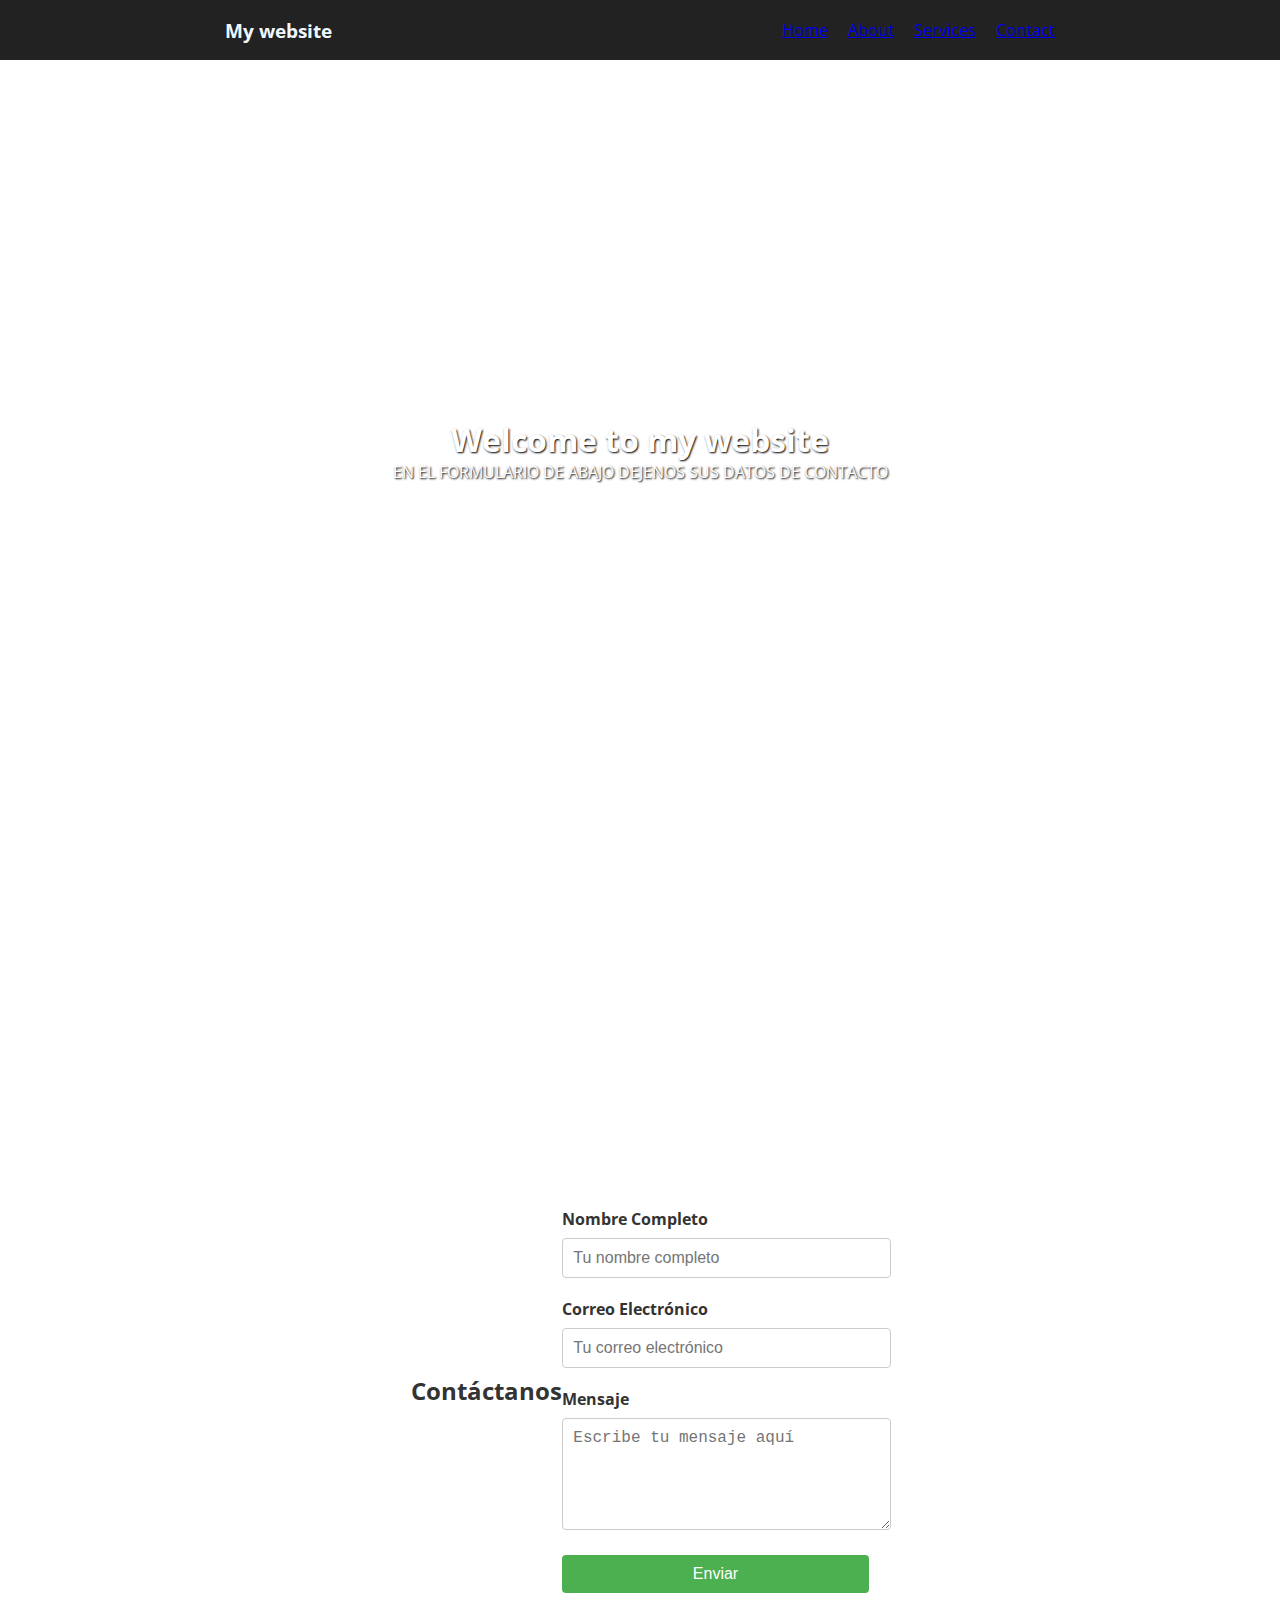
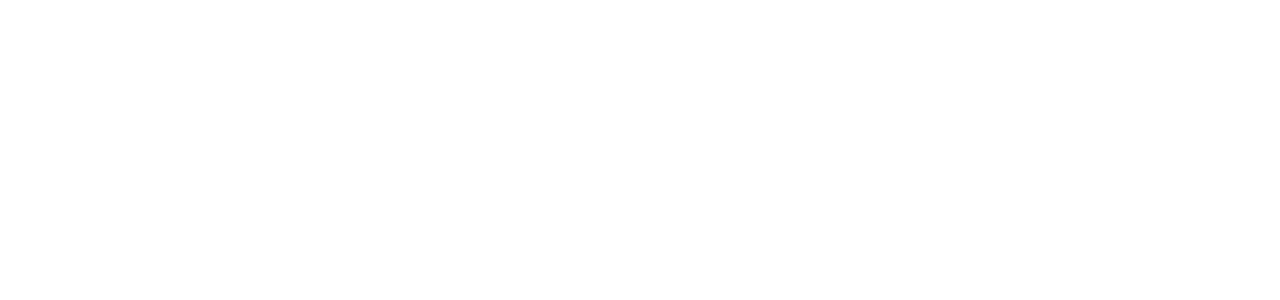
<file: My website/Contact/index.html>
<!DOCTYPE html>
<html lang="en">
<head>
    <meta charset="UTF-8">
    <meta name="viewport" content="width=device-width, initial-scale=1.0">
    <title>My website</title>
    <link rel="stylesheet" href="./style.css">
</head>
<body>
    <header>
        <h3>My website</h3>
        <nav>
            <ul>
                <li><a href="../Home/index.html">Home</a></li>
                <li><a href="../About/index.html">About</a></li>
                <li><a href="../Services/index.html">Services</a></li>
                <li><a href="../Contact/index.html">Contact</a></li>
            </ul>
        </nav>
    </header>
    <div class="principal">
        <div class="container">
            <div class="texto">
                <h1>Welcome to my website</h1>
                <p>EN EL FORMULARIO DE ABAJO DEJENOS  SUS DATOS DE CONTACTO</p>
            </div>
        </div>
    </div>

    <section>
        <div class="container">
            <h2>Contáctanos</h2>
            <form action="#" method="post" class="contact-form">
                <label for="name">Nombre Completo</label>
                <input type="text" id="name" name="name" required placeholder="Tu nombre completo">
    
                <label for="email">Correo Electrónico</label>
                <input type="email" id="email" name="email" required placeholder="Tu correo electrónico">
    
                <label for="message">Mensaje</label>
                <textarea id="message" name="message" rows="5" required placeholder="Escribe tu mensaje aquí"></textarea>
    
                <button type="submit">Enviar</button>
            </form>
        </div>
    </section>
</body>

</html>
</file>
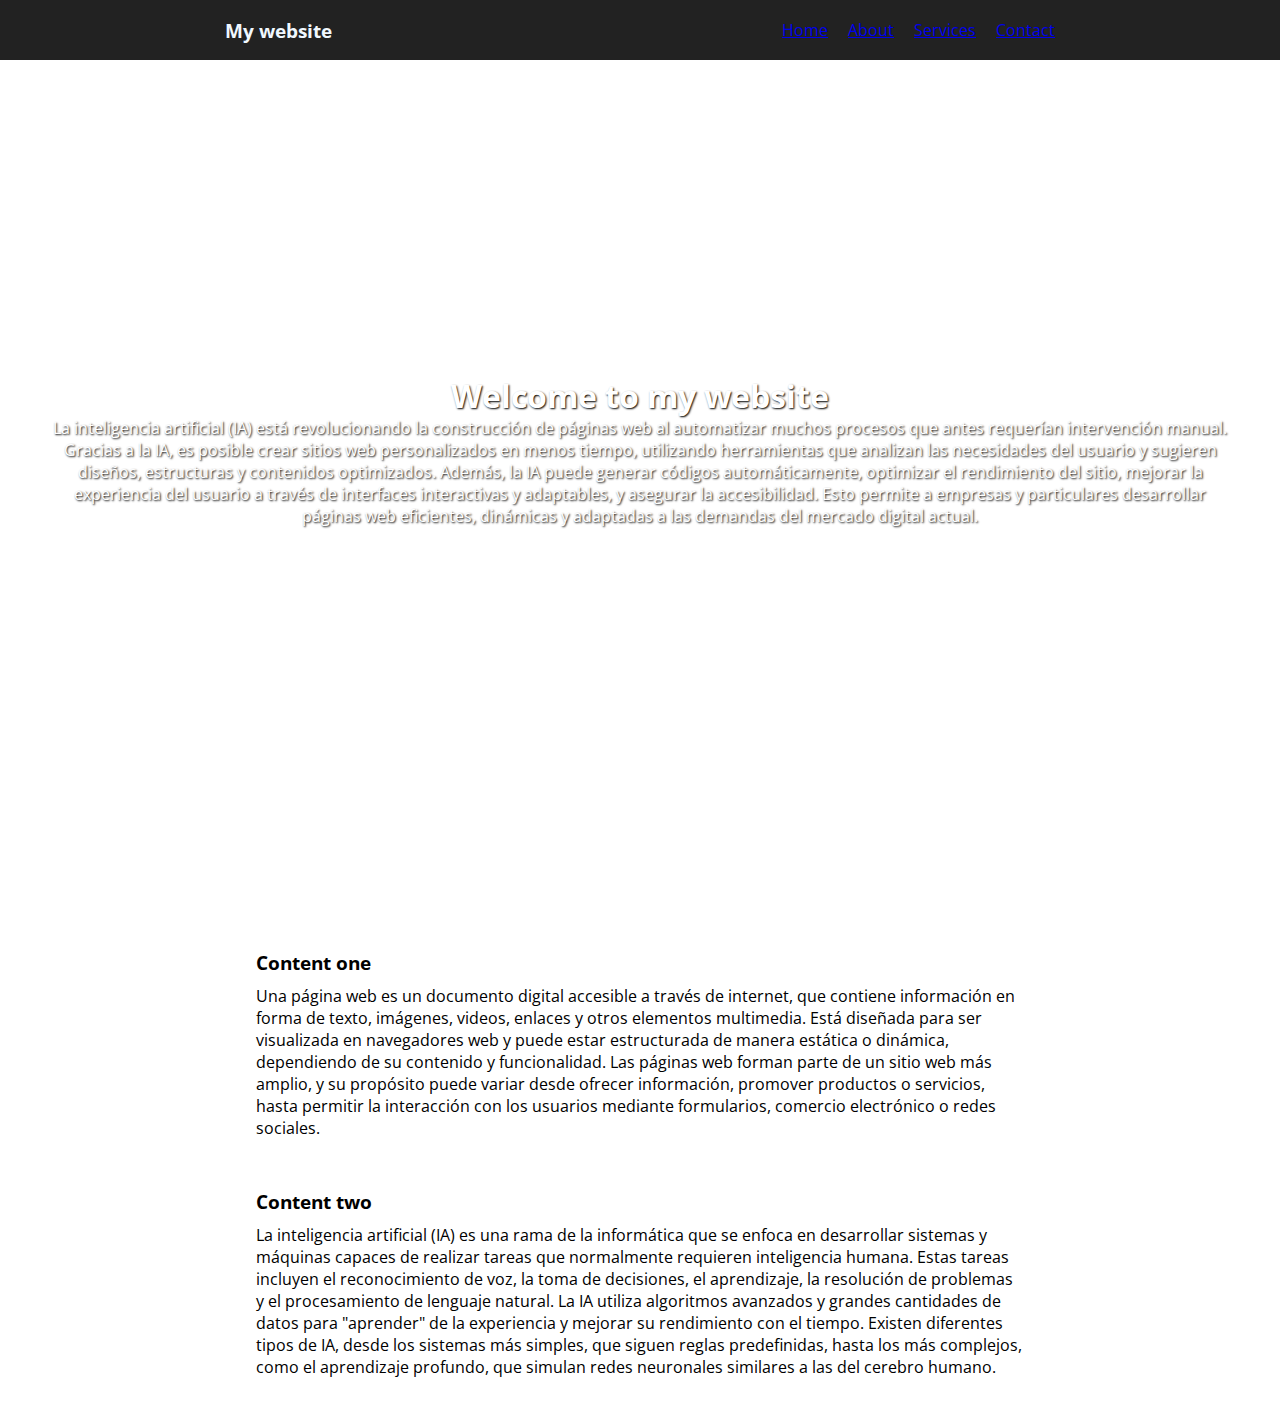
<file: My website/Home/index.html>
<!DOCTYPE html>
<html lang="en">
<head>
    <meta charset="UTF-8">
    <meta name="viewport" content="width=device-width, initial-scale=1.0">
    <title>My website</title>
    <link rel="stylesheet" href="./style.css">
</head>
<body>
    <header>
        <h3>My website</h3>
        <nav>
            <ul>
                <li><a href="../Home/index.html">Home</a></li>
                <li><a href="../About/index.html">About</a></li>
                <li><a href="../Services/index.html">Services</a></li>
                <li><a href="../Contact/index.html">Contact</a></li>
            </ul>
        </nav>
    </header>
    <div class="principal">
        <div class="container">
            <div class="texto">
                <h1>Welcome to my website</h1>
                <p>La inteligencia artificial (IA) está revolucionando la construcción de páginas web al automatizar muchos procesos que antes requerían intervención manual. Gracias a la IA, es posible crear sitios web personalizados en menos tiempo, utilizando herramientas que analizan las necesidades del usuario y sugieren diseños, estructuras y contenidos optimizados. Además, la IA puede generar códigos automáticamente, optimizar el rendimiento del sitio, mejorar la experiencia del usuario a través de interfaces interactivas y adaptables, y asegurar la accesibilidad. Esto permite a empresas y particulares desarrollar páginas web eficientes, dinámicas y adaptadas a las demandas del mercado digital actual.</p>
            </div>
        </div>
    </div>

    <section>
        <div class="paragraph1">
            <h3>Content one</h3>
            <p>Una página web es un documento digital accesible a través de internet, que contiene información en
                 forma de texto, imágenes, videos, enlaces y otros elementos multimedia. Está diseñada para ser visualizada en navegadores web y puede estar estructurada de manera estática o dinámica, dependiendo de su contenido y funcionalidad. Las páginas web forman parte de un sitio web más amplio, y su propósito puede variar desde ofrecer información, promover productos o servicios, hasta permitir la interacción con los usuarios mediante formularios, comercio electrónico o redes sociales.
            </p>
        </div>
        <div class="paragraph2">
            <h3>Content two</h3>
                <p>La inteligencia artificial (IA) es una rama de la informática que se enfoca en desarrollar sistemas y máquinas capaces de realizar tareas que normalmente requieren inteligencia humana. Estas tareas incluyen el reconocimiento de voz, la toma de decisiones, el aprendizaje, la resolución de problemas y el procesamiento de lenguaje natural. La IA utiliza algoritmos avanzados y grandes cantidades de datos para "aprender" de la experiencia y mejorar su rendimiento con el tiempo. Existen diferentes tipos de IA, desde los sistemas más simples, que siguen reglas predefinidas, hasta los más complejos, 
                    como el aprendizaje profundo, que simulan redes neuronales similares a las del cerebro humano.
                </p>
        </div>
        </div>
    </section>
</body>
</html>
</file>
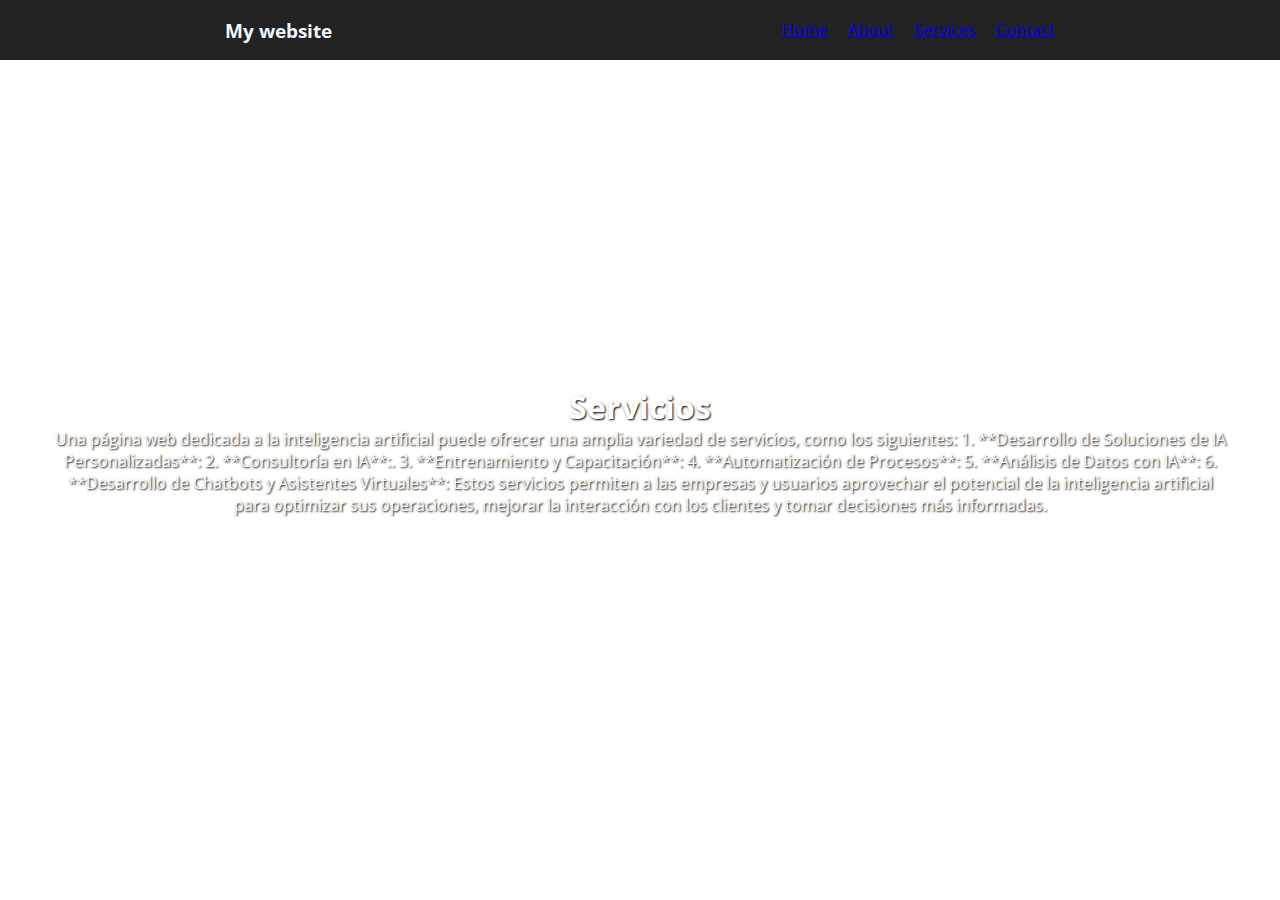
<file: My website/Services/index.html>
<!DOCTYPE html>
<html lang="en">
<head>
    <meta charset="UTF-8">
    <meta name="viewport" content="width=device-width, initial-scale=1.0">
    <title>My website</title>
    <link rel="stylesheet" href="./style.css">
</head>
<body>
    <header>
        <h3>My website</h3>
        <nav>
            <ul>
                <li><a href="../Home/index.html">Home</a></li>
                <li><a href="../About/index.html">About</a></li>
                <li><a href="../Services/index.html">Services</a></li>
                <li><a href="../Contact/index.html">Contact</a></li>
            </ul>
        </nav>
    </header>
    <div class="principal">
        <div class="container">
            <div class="texto">
                <h1>Servicios</h1>Una página web dedicada a la inteligencia artificial puede ofrecer una amplia variedad de servicios, como los siguientes:

                1. **Desarrollo de Soluciones de IA Personalizadas**: 
                
                2. **Consultoría en IA**:.
                
                3. **Entrenamiento y Capacitación**: 
                
                4. **Automatización de Procesos**:
                
                5. **Análisis de Datos con IA**: 
                
                6. **Desarrollo de Chatbots y Asistentes Virtuales**:
                
                
                
                Estos servicios permiten a las empresas y usuarios aprovechar el potencial de la inteligencia artificial para optimizar sus operaciones, mejorar la interacción con los clientes y tomar decisiones más informadas.
                <p></p>
            </div>
        </div>
    </div>

    
</body>
</html>
</file>
<file: My website/Contact/style.css>
@import url('https://fonts.googleapis.com/css2?family=Open+Sans:ital,wght@0,300..800;1,300..800&display=swap');

*{
    padding: 0;
    margin: 0;
}

body{
    background-color: white;
    font-family: system-ui, -apple-system, BlinkMacSystemFont, 'Segoe UI', Roboto, Oxygen, Ubuntu, Cantarell, 'Open Sans', 'Helvetica Neue', sans-serif;
    font-family: "Open Sans", sans-serif;
    font-optical-sizing: auto;
    font-style: normal;
    font-variation-settings:"wdth" 100;
}

header{
    background-color: #222222;
    color: aliceblue;
    display: flex;
    justify-content: space-around;
    height: 60px;
    align-items: center;
    position: fixed;
    width: 100vw;
}

li:nth-child(4){
    color: red;
}

ul{
    display: flex;
    gap: 20px;
    list-style: none;
}

h3{
    transition: 0.3s;
}

h3:hover{
    color: red;
    cursor: pointer;
}

li{
    cursor: pointer;
}

li:hover{
    color: red;
    text-shadow: 1px 1px 2px black;
}

.container{
    height: 100vh;
    background-image: url('https://etimg.etb2bimg.com/photo/100088163.cms');
    background-size: 100%;
    background-repeat: no-repeat;
    background-position: center;
    background-position-y: bottom;
    display: flex;
    justify-content: center;
    align-items: center;
}

.texto{
    text-align: center;
    color: white;
    text-shadow: 1px 1px 2px black;
    padding: 50px;
}

section{
    width: 60vw;
    display: flex;
    margin: auto;
    flex-direction: column;
    gap: 50px;
    padding: 50px;
}

section h3{
    padding-bottom: 10px;
}











h2 {
    text-align: center;
    margin-bottom: 20px;
    color: #333;
}

.contact-form label {
    margin-bottom: 8px;
    display: block;
    color: #333;
    font-weight: bold;
}

.contact-form input,
.contact-form textarea {
    width: 100%;
    padding: 10px;
    margin-bottom: 20px;
    border: 1px solid #ccc;
    border-radius: 4px;
    font-size: 16px;
}

.contact-form button {
    width: 100%;
    padding: 10px;
    background-color: #4CAF50;
    color: white;
    border: none;
    border-radius: 4px;
    font-size: 16px;
    cursor: pointer;
}

.contact-form button:hover {
    background-color: #45a049;
}
</file>
<file: My website/Home/style.css>
@import url('https://fonts.googleapis.com/css2?family=Open+Sans:ital,wght@0,300..800;1,300..800&display=swap');

*{
    padding: 0;
    margin: 0;
}

body{
    background-color: white;
    font-family: system-ui, -apple-system, BlinkMacSystemFont, 'Segoe UI', Roboto, Oxygen, Ubuntu, Cantarell, 'Open Sans', 'Helvetica Neue', sans-serif;
    font-family: "Open Sans", sans-serif;
    font-optical-sizing: auto;
    font-style: normal;
    font-variation-settings:"wdth" 100;
}

header{
    background-color: #222222;
    color: aliceblue;
    display: flex;
    justify-content: space-around;
    height: 60px;
    align-items: center;
    position: fixed;
    width: 100vw;
}

li:nth-child(1){
    color: red;
}

ul{
    display: flex;
    gap: 20px;
    list-style: none;
}

h3{
    transition: 0.3s;
}

h3:hover{
    color: red;
    cursor: pointer;
}

li{
    cursor: pointer;
}

li:hover{
    color: red;
    text-shadow: 1px 1px 2px black;
}

.container{
    height: 100vh;
    background-image: url('https://images.pexels.com/photos/450035/pexels-photo-450035.jpeg?auto=compress&cs=tinysrgb&dpr=2&h=750&w=1260');
    background-size: 100%;
    background-repeat: no-repeat;
    background-position: center;
    background-position-y: bottom;
    display: flex;
    justify-content: center;
    align-items: center;
}

.texto{
    text-align: center;
    color: white;
    text-shadow: 1px 1px 2px black;
    padding: 50px;
}

section{
    width: 60vw;
    display: flex;
    margin: auto;
    flex-direction: column;
    gap: 50px;
    padding: 50px;
}

section h3{
    padding-bottom: 10px;
}
</file>
<file: My website/Services/style.css>
@import url('https://fonts.googleapis.com/css2?family=Open+Sans:ital,wght@0,300..800;1,300..800&display=swap');

*{
    padding: 0;
    margin: 0;
}

body{
    background-color: white;
    font-family: system-ui, -apple-system, BlinkMacSystemFont, 'Segoe UI', Roboto, Oxygen, Ubuntu, Cantarell, 'Open Sans', 'Helvetica Neue', sans-serif;
    font-family: "Open Sans", sans-serif;
    font-optical-sizing: auto;
    font-style: normal;
    font-variation-settings:"wdth" 100;
}

header{
    background-color: #222222;
    color: aliceblue;
    display: flex;
    justify-content: space-around;
    height: 60px;
    align-items: center;
    position: fixed;
    width: 100vw;
}

li:nth-child(3){
    color: red;
}

ul{
    display: flex;
    gap: 20px;
    list-style: none;
}

h3{
    transition: 0.3s;
}

h3:hover{
    color: red;
    cursor: pointer;
}

li{
    cursor: pointer;
}

li:hover{
    color: red;
    text-shadow: 1px 1px 2px black;
}

.container{
    height: 100vh;
    background-image: url('https://cdn.mos.cms.futurecdn.net/VFLt5vHV7aCoLrLGjP9Qwm-650-80.jpg');
    background-size: 100%;
    background-repeat: no-repeat;
    background-position: center;
    background-position-y: bottom;
    display: flex;
    justify-content: center;
    align-items: center;
}

.texto{
    text-align: center;
    color: white;
    text-shadow: 1px 1px 2px black;
    padding: 50px;
}

section{
    width: 60vw;
    display: flex;
    margin: auto;
    flex-direction: column;
    gap: 50px;
    padding: 50px;
}

section h3{
    padding-bottom: 10px;
}
</file>
